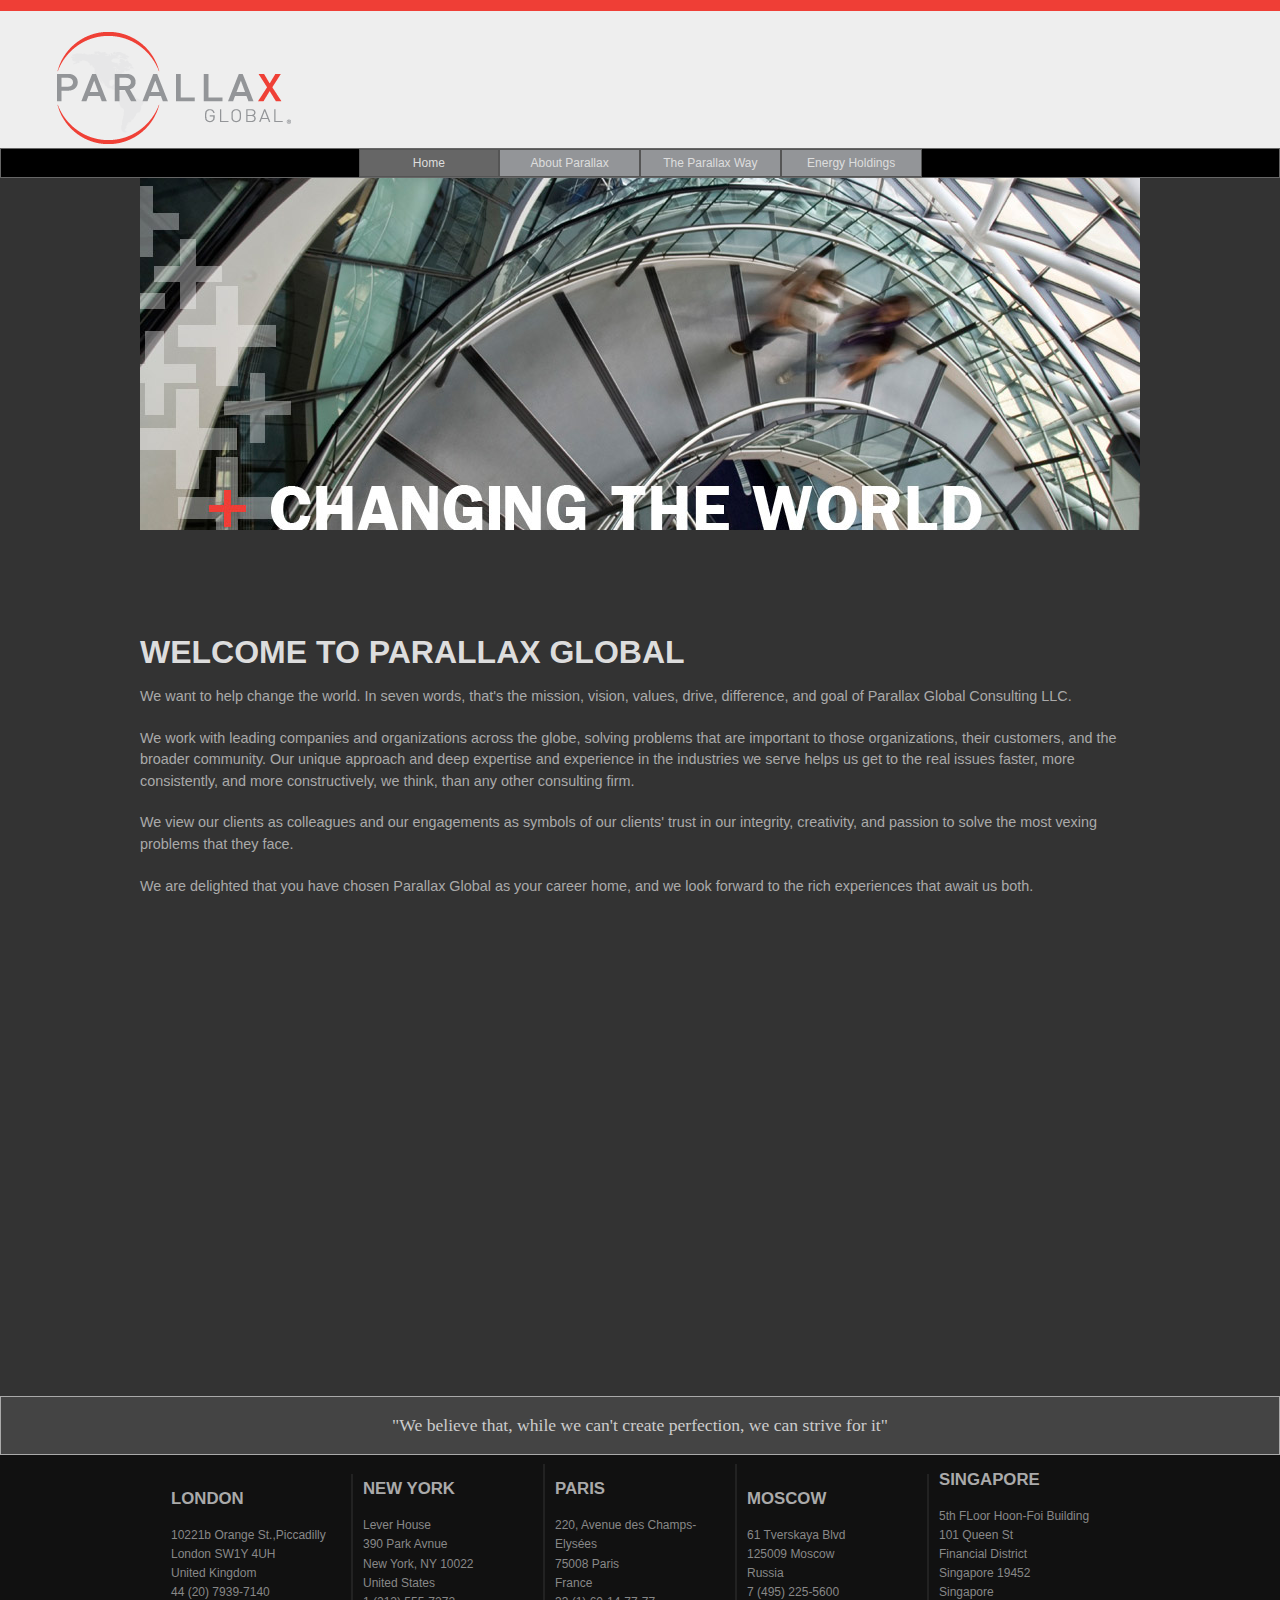
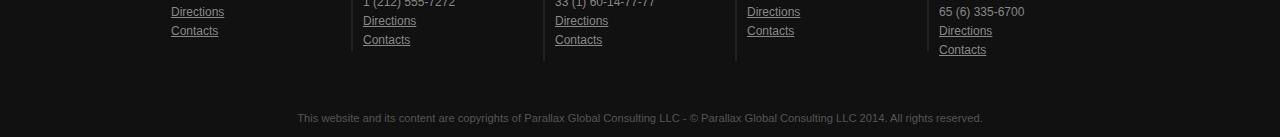
<file: index.html>
<!DOCTYPE html>
<html lang="en">
<head>
	<meta charset="UTF-8">
	<meta name="viewport" content="width=device-width, initial-scale=1.0">
	<title>Parallax Global</title>
	<link rel="stylesheet" href="css/style.css">
</head>
<body>
	<div id="wrapper">
		<header>
			<img class="logo" src="images/parallaxLogo.png" alt="Parallax Global">
			<nav>
				<ul>
					<li class="active"><a href="index.html">Home</a></li>
					<li><a href="about.html">About Parallax</a></li>
					<li><a href="parallax-way.html">The Parallax Way</a></li>
					<li><a href="energy.html">Energy Holdings</a></li>
				</ul>
			</nav>			
		</header>
		<div class="container">
			<img class="featureImage" src="images/featureImage-Home.jpg" alt="Parallax Global">
		</div>
		<main>
			<h1>Welcome to Parallax Global</h1>
			<p>
				We want to help change the world. In seven words, that's the mission, vision, values, drive, difference, and goal of Parallax Global Consulting LLC.
			</p>
			<p>
				We work with leading companies and organizations across the globe, solving problems that are important to those organizations, their customers, and the broader community. Our unique approach and deep expertise and experience in the industries we serve helps us get to the real issues faster, more consistently, and more constructively, we think, than any other consulting firm.
			</p>
			<p>
				We view our clients as colleagues and our engagements as symbols of our clients' trust in our integrity, creativity, and passion to solve the most vexing problems that they face.
			</p>
			<p>
				We are delighted that you have chosen Parallax Global as your career home, and we look forward to the rich experiences that await us both.
			</p>
			<div class="container">
				<iframe width="560" height="315" src="https://www.youtube-nocookie.com/embed/nBPy6Q9NSW8?rel=0" allow="accelerometer; encrypted-media; gyroscope; picture-in-picture" allowfullscreen></iframe>
			</div>
		</main>
		<footer>
			<blockquote>
				<p>
					"We believe that, while we can't create perfection, we can strive for it"
				</p>
			</blockquote>			
			<section class="addresses">
				<div class="address">
					<h4>London</h4>
					<address>
						<p>
							10221b Orange St.,Piccadilly<br>
							London SW1Y 4UH<br>
							United Kingdom<br>
							44 (20) 7939-7140<br>
							<a href="https://www.google.com/maps/place/51%C2%B030%2736.6%22N+0%C2%B008%2706.6%22W/@51.510165,-0.135173,15z/data=!4m2!3m1!1s0x0:0x0" target="_blank">Directions</a><br>
							<a href="mailto:london@icarnegie.com?Subject=More%20Info" target="_top">Contacts</a>
						</p>
					</address>
				</div>
				<div class="address">
					<h4>New York</h4>
					<address>
						<p>
							Lever House<br>
							390 Park Avnue<br>
							New York, NY 10022<br>
							United States<br>
							1 (212) 555-7272<br>
							<a href="https://www.google.com/maps/place/40+E+73rd+St/@40.772068,-73.964603,17z/data=!4m2!3m1!1s0x89c258eb4d838235:0x2220aa41e00eb8ce" target="_blank">Directions</a><br>
							<a href="mailto:newyork@icarnegie.com?Subject=More%20Info" target="_top">Contacts</a>
						</p>
					</address>
				</div>
				<div class="address">
					<h4>Paris</h4>
					<address>
						<p>
							220, Avenue des Champs-Elysées<br>
							75008 Paris<br>
							France<br>
							33 (1) 60-14-77-77<br>
							<a href="https://www.google.com/maps/place/48%C2%B052%2724.0%22N+2%C2%B017%2749.6%22E/@48.873327,2.297117,15z/data=!4m2!3m1!1s0x0:0x0" target="_blank">Directions</a><br>
							<a href="mailto:paris@icarnegie.com?Subject=More%20Info" target="_top">Contacts</a>
						</p>
						
					</address>
				</div>
				<div class="address">
					<h4>Moscow</h4>
					<address>
						<p>
							61 Tverskaya Blvd<br>
							125009 Moscow<br>
							Russia<br>
							7 (495) 225-5600<br>
							<a href="https://www.google.com/maps/place/55%C2%B046%2710.1%22N+37%C2%B035%2749.4%22E/@55.769469,37.597066,15z/data=!3m1!4b1!4m2!3m1!1s0x0:0x0" target="_blank">Directions</a><br>
							<a href="mailto:moscow@icarnegie.com?Subject=More%20Info" target="_top">Contacts</a>
						</p>
					</address>
				</div>
				<div class="address">
					<h4>Singapore</h4>
					<address>
						<p>
							5th FLoor Hoon-Foi Building<br>
							101 Queen St<br>
							Financial District<br>
							Singapore 19452<br>
							Singapore<br>
							65 (6) 335-6700<br>
							<a href="https://www.google.com/maps/place/1%C2%B018%2704.2%22N+103%C2%B051%2716.3%22E/@1.301155,103.854528,15z/data=!4m2!3m1!1s0x0:0x0" target="_blank">Directions</a><br>
							<a href="mailto:singapore@icarnegie.com?Subject=More%20Info" target="_top">Contacts</a>
						</p>
					</address>
				</div>				
			</section>
			<p class="copyrights">
				This website and its content are copyrights of Parallax Global Consulting LLC - &copy; Parallax Global Consulting LLC 2014. All rights reserved.
			</p>
		</footer>
	</div>
</body>
</html>
</file>
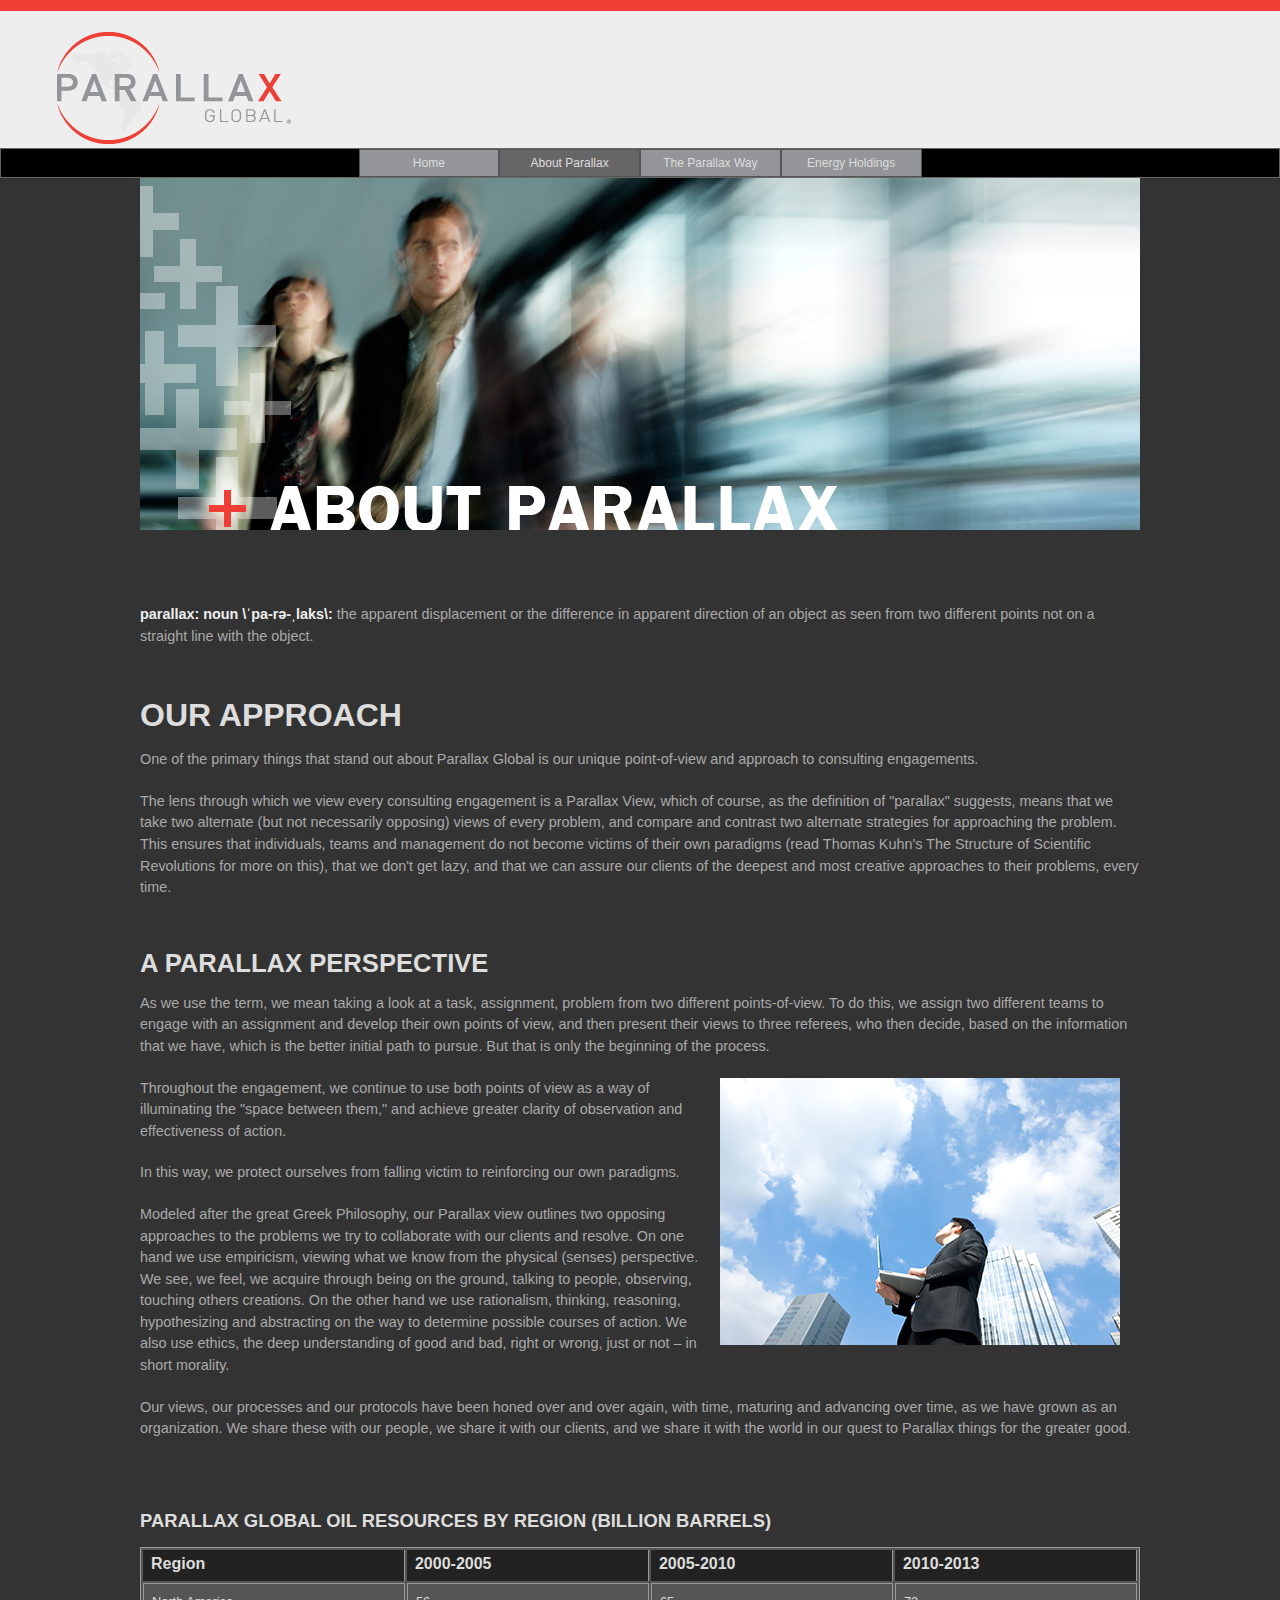
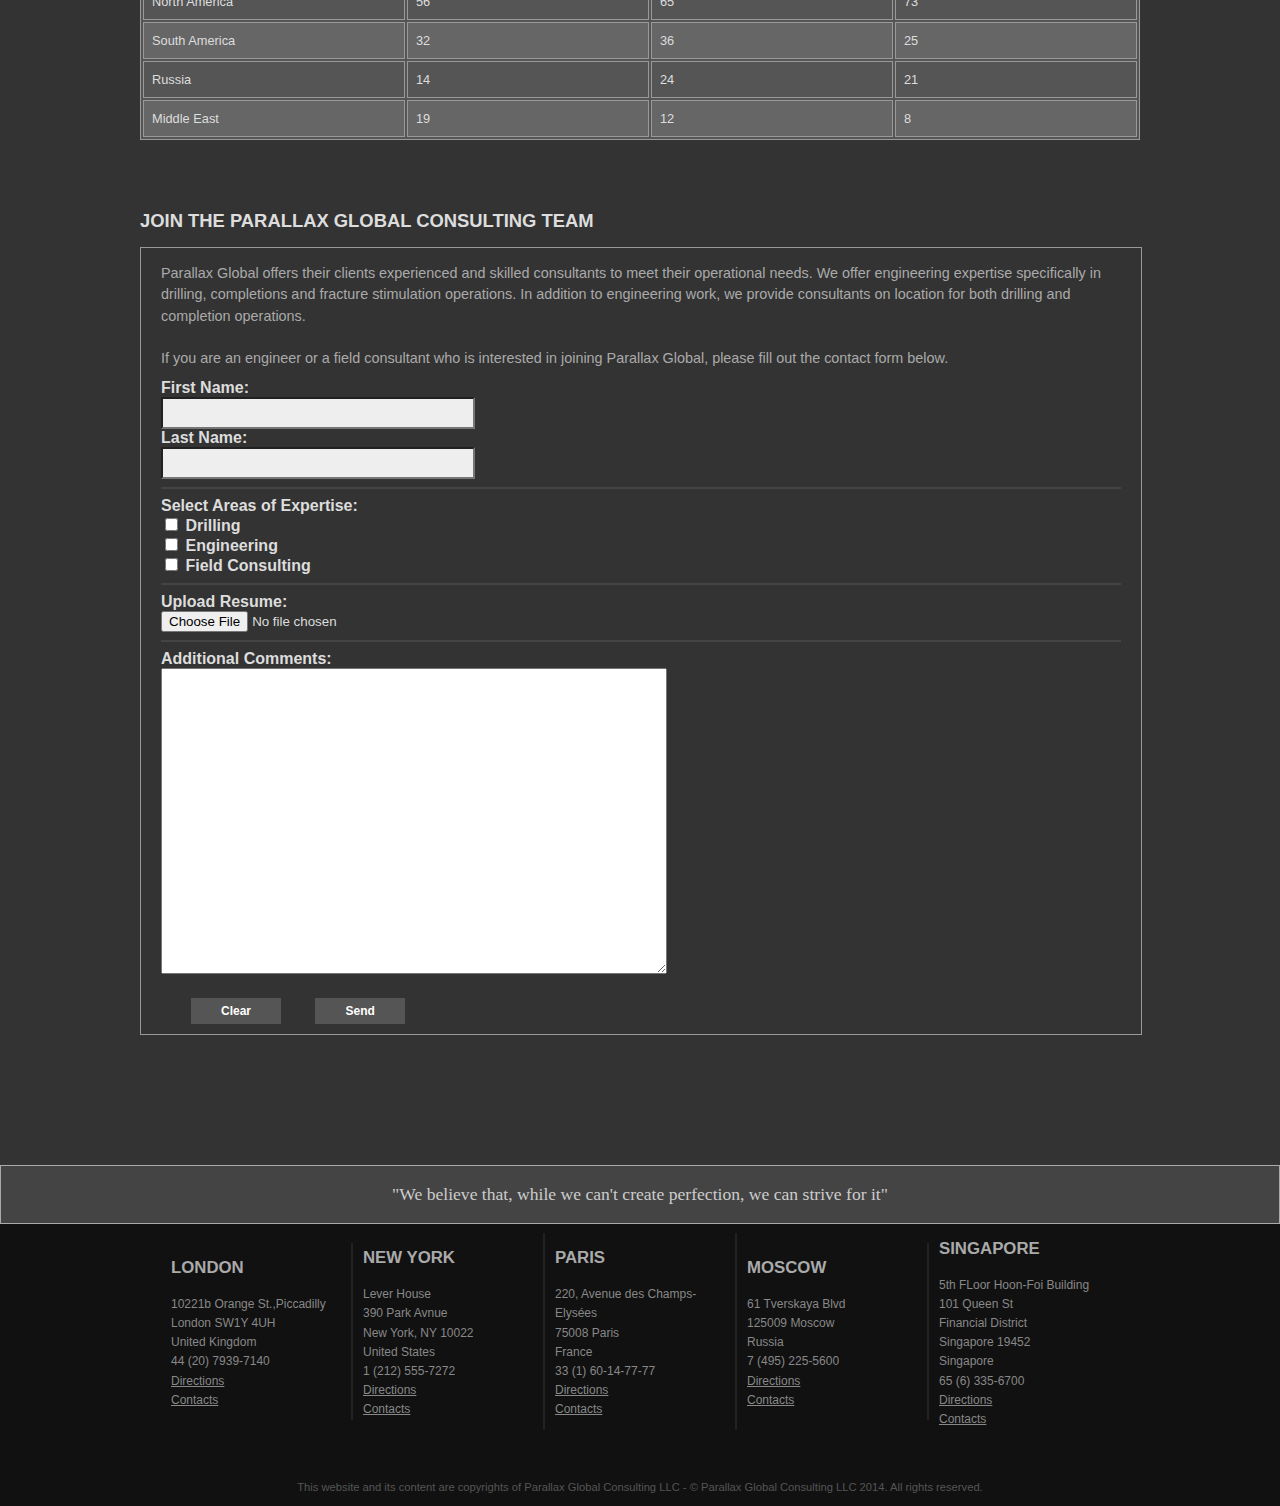
<file: about.html>
<!DOCTYPE html>
<html lang="en">
<head>
	<meta charset="UTF-8">
	<meta name="viewport" content="width=device-width, initial-scale=1.0">
	<title>Parallax Global | About</title>
	<link rel="stylesheet" href="css/style.css">
</head>
<body>
	<div id="wrapper">
		<header>
			<img class="logo" src="images/parallaxLogo.png" alt="Parallax Global">
			<nav>
				<ul>
					<li><a href="index.html">Home</a></li>
					<li class="active"><a href="about.html">About Parallax</a></li>
					<li><a href="parallax-way.html">The Parallax Way</a></li>
					<li><a href="energy.html">Energy Holdings</a></li>
				</ul>
			</nav>			
		</header>
		<div class="container">
			<img class="featureImage" src="images/featureImage-About.jpg" alt="Parallax Global">
		</div>
		<main>
			<p>
				<b>parallax: noun \ˈpa-rə-ˌlaks\:</b> the apparent displacement or the difference in apparent direction of an object as seen from two different points not on a straight line with the object.
			</p>
			<h1>Our Approach</h1>
			<p>
				One of the primary things that stand out about Parallax Global is our unique point-of-view and approach to consulting engagements.
			</p>
			<p>
				The lens through which we view every consulting engagement is a Parallax View, which of course, as the definition of "parallax" suggests, means that we take two alternate (but not necessarily opposing) views of every problem, and compare and contrast two alternate strategies for approaching the problem. This ensures that individuals, teams and management do not become victims of their own paradigms (read Thomas Kuhn's The Structure of Scientific Revolutions for more on this), that we don't get lazy, and that we can assure our clients of the deepest and most creative approaches to their problems, every time.
			</p>
			<h2>A Parallax Perspective</h2>
			<p>
				As we use the term, we mean taking a look at a task, assignment, problem from two different points-of-view. To do this, we assign two different teams to engage with an assignment and develop their own points of view, and then present their views to three referees, who then decide, based on the information that we have, which is the better initial path to pursue. But that is only the beginning of the process.
			</p>
			<img class="floatRightImg" src="images/perspective.jpg" alt="The Parallax Perspective">
			<p>
				Throughout the engagement, we continue to use both points of view as a way of illuminating the "space between them," and achieve greater clarity of observation and effectiveness of action.
			</p>
			<p>
				In this way, we protect ourselves from falling victim to reinforcing our own paradigms.
			</p>
			<p>
				Modeled after the great Greek Philosophy, our Parallax view outlines two opposing approaches to the problems we try to collaborate with our clients and resolve. On one hand we use empiricism, viewing what we know from the physical (senses) perspective. We see, we feel, we acquire through being on the ground, talking to people, observing, touching others creations. On the other hand we use rationalism, thinking, reasoning, hypothesizing and abstracting on the way to determine possible courses of action. We also use ethics, the deep understanding of good and bad, right or wrong, just or not – in short morality.
			</p>
			<p>
				Our views, our processes and our protocols have been honed over and over again, with time, maturing and advancing over time, as we have grown as an organization. We share these with our people, we share it with our clients, and we share it with the world in our quest to Parallax things for the greater good.
			</p>
			<h3>Parallax Global Oil Resources By Region (billion barrels)</h3>
			<table class="table">
				<tr>
					<th>Region</th>
					<th>2000-2005</th>
					<th>2005-2010</th>
					<th>2010-2013</th>
				</tr>
				<tr>
					<td>North America</td>
					<td>56</td>
					<td>65</td>
					<td>73</td>
				</tr>
				<tr class="even">
					<td>South America</td>
					<td>32</td>
					<td>36</td>
					<td>25</td>
				</tr>
				<tr>
					<td>Russia</td>
					<td>14</td>
					<td>24</td>
					<td>21</td>
				</tr>
				<tr class="even">
					<td>Middle East</td>
					<td>19</td>
					<td>12</td>
					<td>8</td>
				</tr>
			</table>
			<h3>Join The Parallax Global Consulting Team</h3>
			<form>
				<p>
					Parallax Global offers their clients experienced and skilled consultants to meet their operational needs. We offer engineering expertise specifically in drilling, completions and fracture stimulation operations. In addition to engineering work, we provide consultants on location for both drilling and completion operations.
				</p>
				<p>
					If you are an engineer or a field consultant who is interested in joining Parallax Global, please fill out the contact form below.
				</p>
				<label for="fname">First Name:</label>
				<br>
				<input class="texttype" type="text" id="fname" name="fname">
				<br>
				<label for="lname">Last Name:</label>
				<br>
				<input class="texttype" type="text" id="lname" name="lname">
				<hr>
				<label>Select Areas of Expertise:</label>
				<br>
				<input type="checkbox" id="drilling" name="areas">
				<label for="drilling">Drilling</label>
				<br>
				<input type="checkbox" id="engineering" name="areas">
				<label for="engineering">Engineering</label>
				<br>
				<input type="checkbox" id="consulting" name="areas">
				<label for="consulting">Field Consulting</label>
				<hr>
				<label for="resume">Upload Resume:</label>
				<br>
				<input type="file" id="resume" name="resume">
				<hr>
				<label for="comments">Additional Comments:</label>
				<br>
				<textarea id="comments" name="comments">

				</textarea>
				<br>
				<input class="btn" type="button" value="Clear">
				<input class="btn" type="submit" value="Send">
			</form>
		</main>
		<footer>
			<blockquote>
				<p>
					"We believe that, while we can't create perfection, we can strive for it"
				</p>
			</blockquote>			
			<section class="addresses">
				<div class="address">
					<h4>London</h4>
					<address>
						<p>
							10221b Orange St.,Piccadilly<br>
							London SW1Y 4UH<br>
							United Kingdom<br>
							44 (20) 7939-7140<br>
							<a href="https://www.google.com/maps/place/51%C2%B030%2736.6%22N+0%C2%B008%2706.6%22W/@51.510165,-0.135173,15z/data=!4m2!3m1!1s0x0:0x0" target="_blank">Directions</a><br>
							<a href="mailto:london@icarnegie.com?Subject=More%20Info" target="_top">Contacts</a>
						</p>
					</address>
				</div>
				<div class="address">
					<h4>New York</h4>
					<address>
						<p>
							Lever House<br>
							390 Park Avnue<br>
							New York, NY 10022<br>
							United States<br>
							1 (212) 555-7272<br>
							<a href="https://www.google.com/maps/place/40+E+73rd+St/@40.772068,-73.964603,17z/data=!4m2!3m1!1s0x89c258eb4d838235:0x2220aa41e00eb8ce" target="_blank">Directions</a><br>
							<a href="mailto:newyork@icarnegie.com?Subject=More%20Info" target="_top">Contacts</a>
						</p>
					</address>
				</div>
				<div class="address">
					<h4>Paris</h4>
					<address>
						<p>
							220, Avenue des Champs-Elysées<br>
							75008 Paris<br>
							France<br>
							33 (1) 60-14-77-77<br>
							<a href="https://www.google.com/maps/place/48%C2%B052%2724.0%22N+2%C2%B017%2749.6%22E/@48.873327,2.297117,15z/data=!4m2!3m1!1s0x0:0x0" target="_blank">Directions</a><br>
							<a href="mailto:paris@icarnegie.com?Subject=More%20Info" target="_top">Contacts</a>
						</p>
						
					</address>
				</div>
				<div class="address">
					<h4>Moscow</h4>
					<address>
						<p>
							61 Tverskaya Blvd<br>
							125009 Moscow<br>
							Russia<br>
							7 (495) 225-5600<br>
							<a href="https://www.google.com/maps/place/55%C2%B046%2710.1%22N+37%C2%B035%2749.4%22E/@55.769469,37.597066,15z/data=!3m1!4b1!4m2!3m1!1s0x0:0x0" target="_blank">Directions</a><br>
							<a href="mailto:moscow@icarnegie.com?Subject=More%20Info" target="_top">Contacts</a>
						</p>
					</address>
				</div>
				<div class="address">
					<h4>Singapore</h4>
					<address>
						<p>
							5th FLoor Hoon-Foi Building<br>
							101 Queen St<br>
							Financial District<br>
							Singapore 19452<br>
							Singapore<br>
							65 (6) 335-6700<br>
							<a href="https://www.google.com/maps/place/1%C2%B018%2704.2%22N+103%C2%B051%2716.3%22E/@1.301155,103.854528,15z/data=!4m2!3m1!1s0x0:0x0" target="_blank">Directions</a><br>
							<a href="mailto:singapore@icarnegie.com?Subject=More%20Info" target="_top">Contacts</a>
						</p>
					</address>
				</div>				
			</section>
			<p class="copyrights">
				This website and its content are copyrights of Parallax Global Consulting LLC - &copy; Parallax Global Consulting LLC 2014. All rights reserved.
			</p>
		</footer>	
	</div>
</body>
</html>
</file>
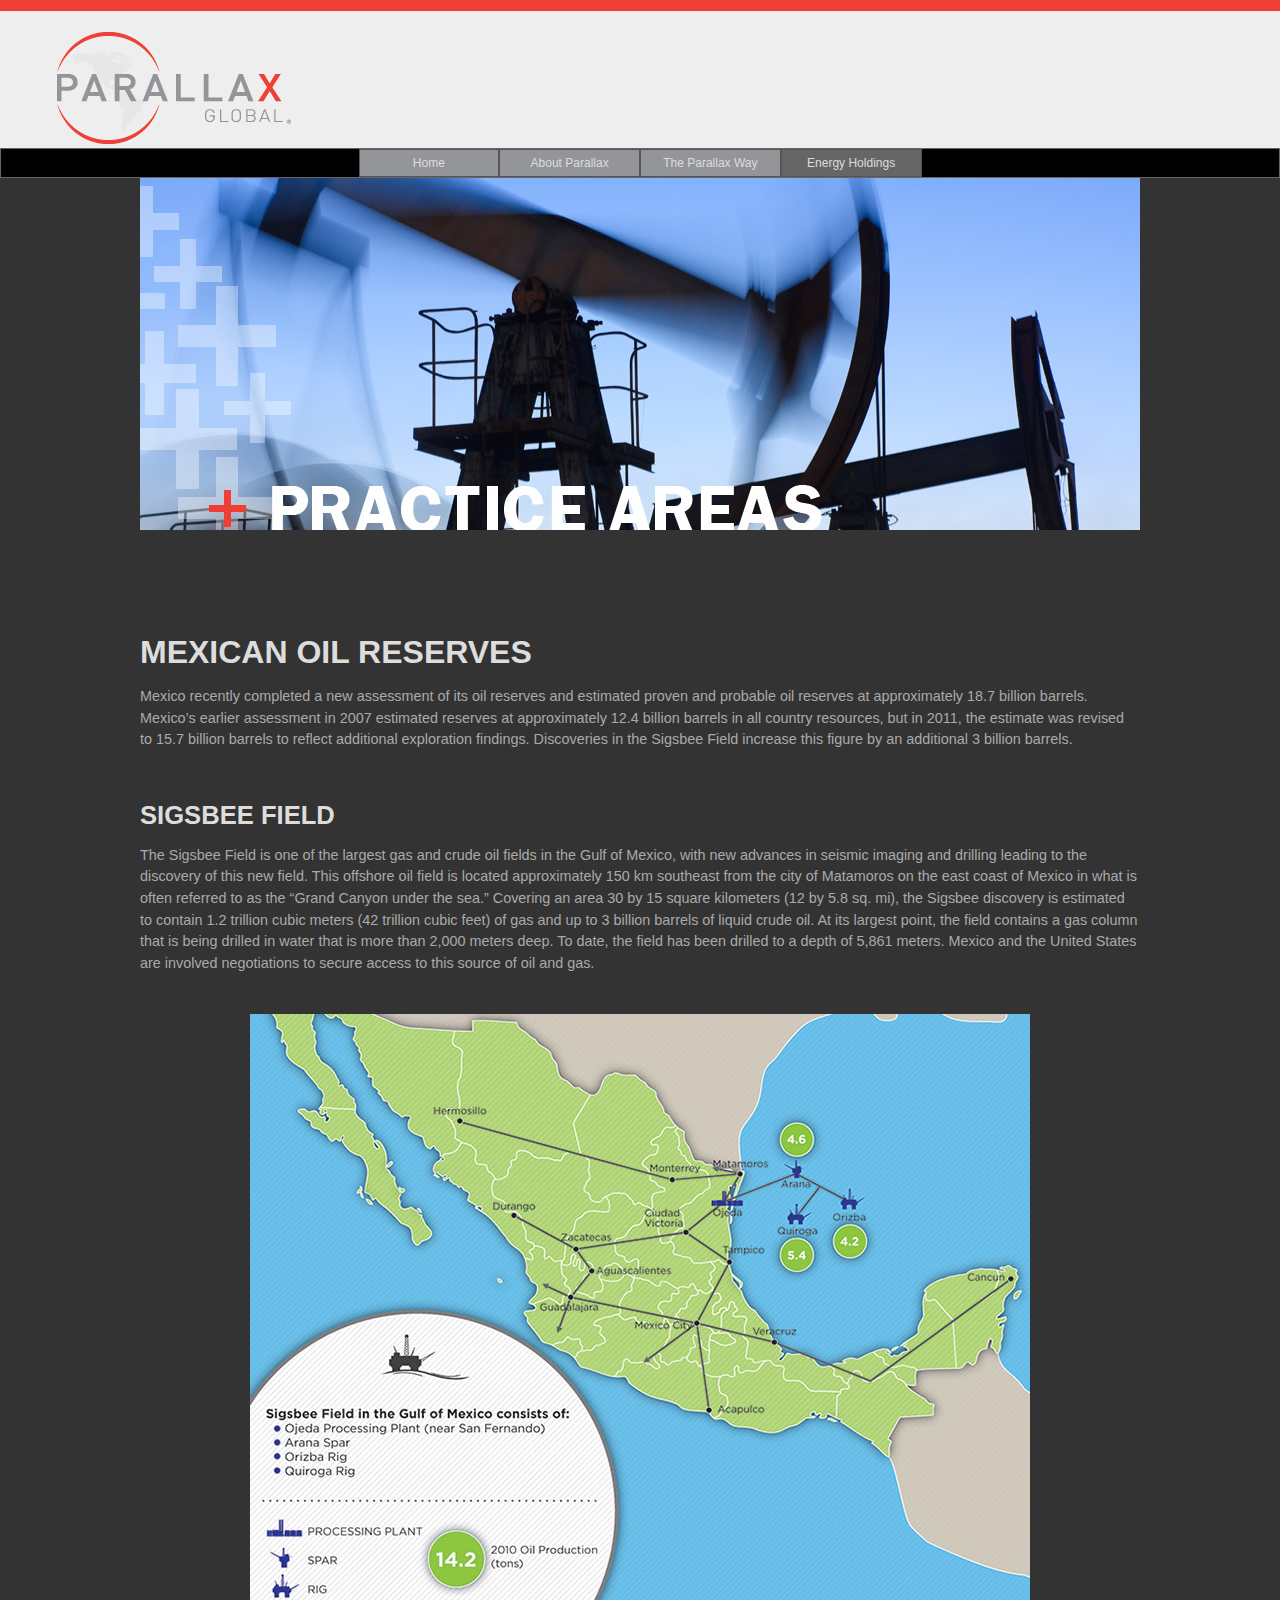
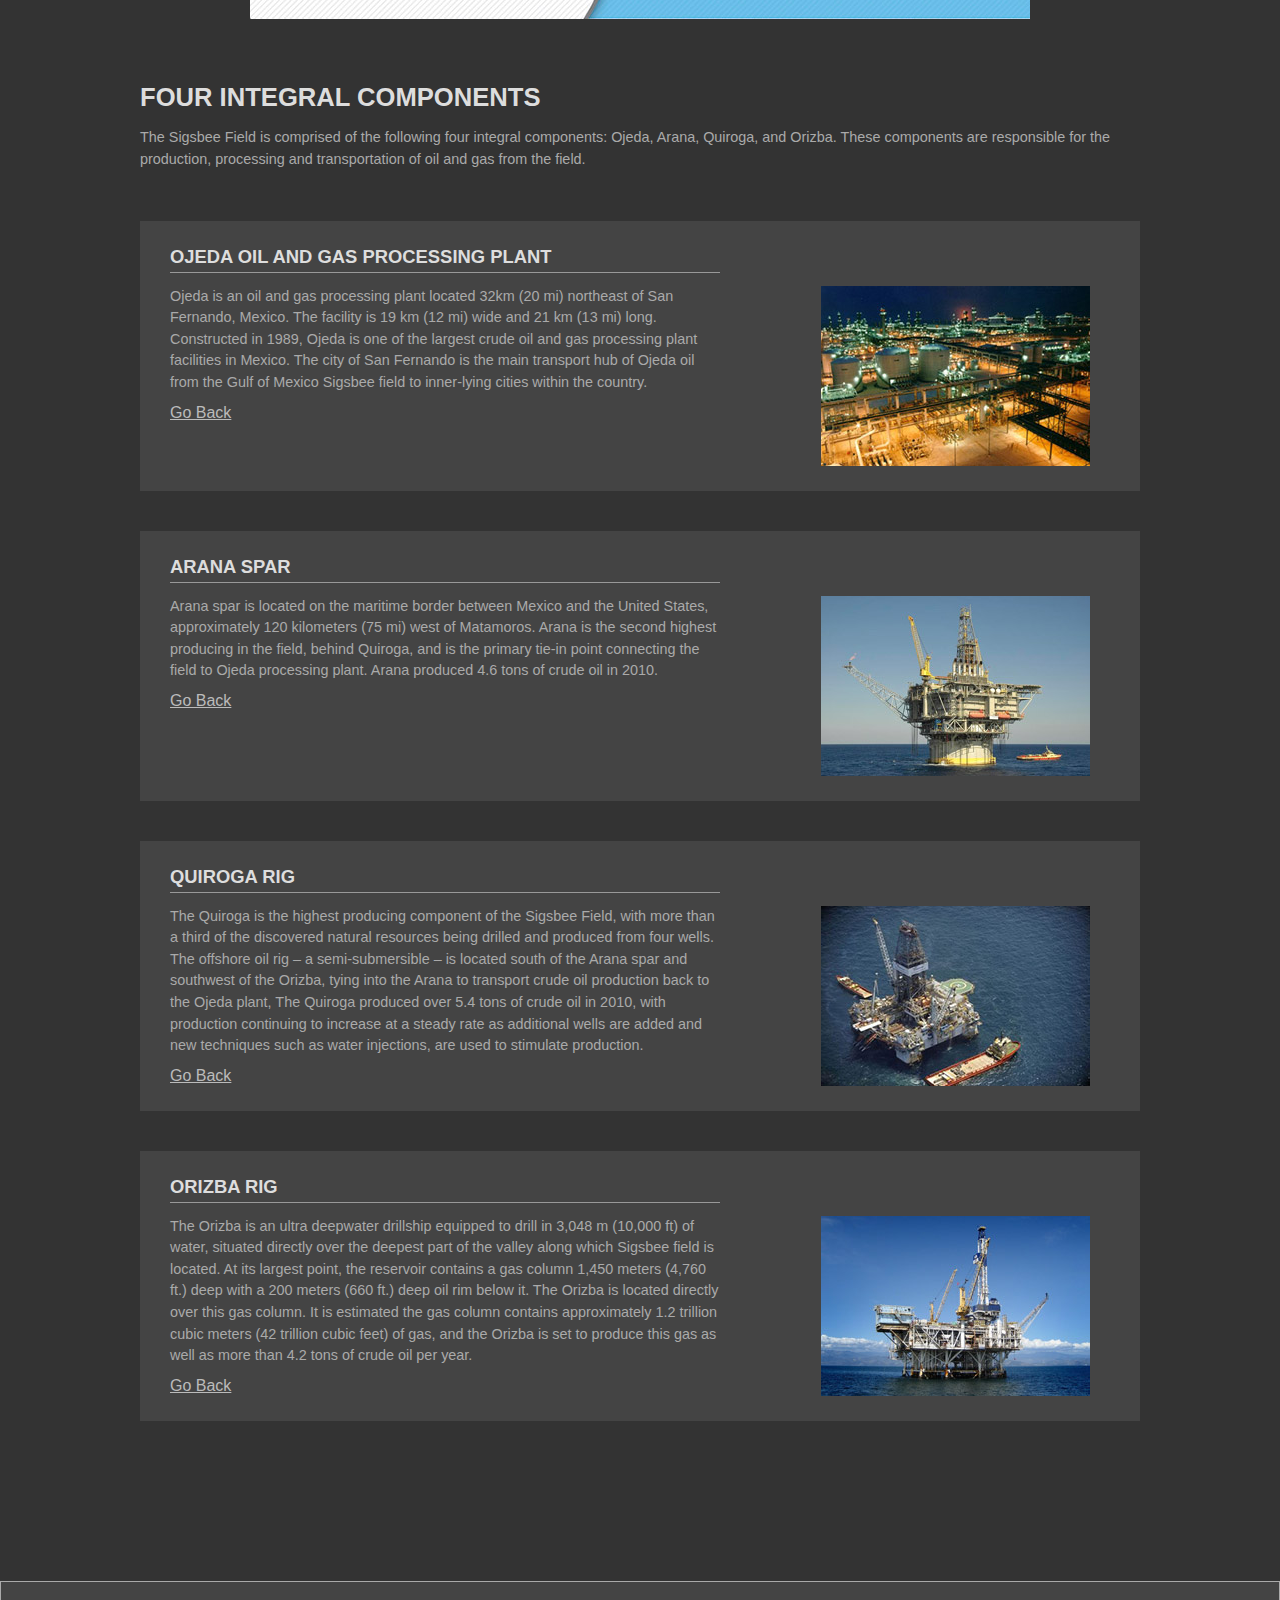
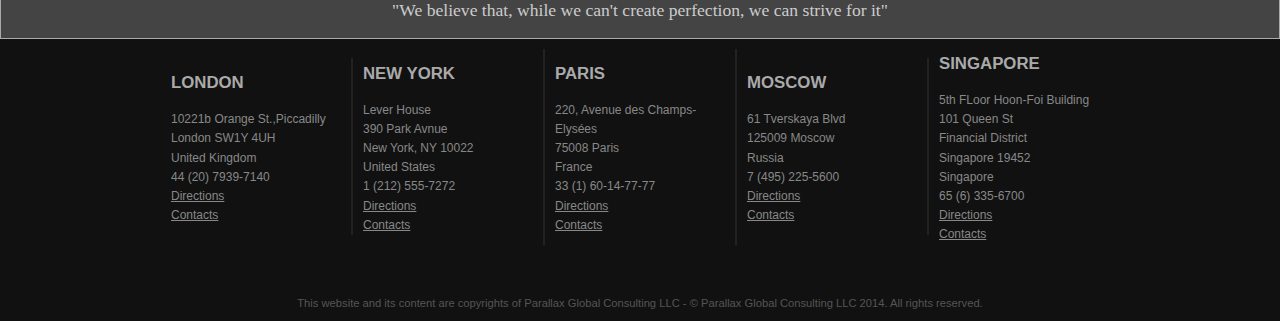
<file: energy.html>
<!DOCTYPE html>
<html lang="en">
<head>
	<meta charset="UTF-8">
	<meta name="viewport" content="width=device-width, initial-scale=1.0">
	<title>Parallax Global | Energy</title>
	<link rel="stylesheet" href="css/style.css">
</head>
<body>
	<div id="wrapper">
		<header>
			<img class="logo" src="images/parallaxLogo.png" alt="Parallax Global">
			<nav>
				<ul>
					<li><a href="index.html">Home</a></li>
					<li><a href="about.html">About Parallax</a></li>
					<li><a href="parallax-way.html">The Parallax Way</a></li>
					<li class="active"><a href="energy.html">Energy Holdings</a></li>
				</ul>
			</nav>
		</header>
		<div class="container">
			<img class="featureImage" src="images/featureImage-Energy.jpg" alt="Parallax Global">
		</div>
		<main>
			<h1>Mexican Oil Reserves</h1>
			<p>
				Mexico recently completed a new assessment of its oil reserves and estimated proven and probable oil reserves at approximately 18.7 billion barrels. Mexico’s earlier assessment in 2007 estimated reserves at approximately 12.4 billion barrels in all country resources, but in 2011, the estimate was revised to 15.7 billion barrels to reflect additional exploration findings. Discoveries in the Sigsbee Field increase this figure by an additional 3 billion barrels.
			</p>
			<h2>Sigsbee Field</h2>
			<p>
				The Sigsbee Field is one of the largest gas and crude oil fields in the Gulf of Mexico, with new advances in seismic imaging and drilling leading to the discovery of this new field. This offshore oil field is located approximately 150 km southeast from the city of Matamoros on the east coast of Mexico in what is often referred to as the “Grand Canyon under the sea.” Covering an area 30 by 15 square kilometers (12 by 5.8 sq. mi), the Sigsbee discovery is estimated to contain 1.2 trillion cubic meters (42 trillion cubic feet) of gas and up to 3 billion barrels of liquid crude oil. At its largest point, the field contains a gas column that is being drilled in water that is more than 2,000 meters deep. To date, the field has been drilled to a depth of 5,861 meters. Mexico and the United States are involved negotiations to secure access to this source of oil and gas.
			</p>
			<div class="container">
				<img id="map" src="images/mexicoMap.jpg" alt="Map of the Sigsbee Field">
			</div>
			<h2>Four Integral Components</h2>
			<p>
				The Sigsbee Field is comprised of the following four integral components: Ojeda, Arana, Quiroga, and Orizba. These components are responsible for the production, processing and transportation of oil and gas from the field.
			</p>
			<div id="Ojeda" class="infoBox">
				<h3>Ojeda Oil and Gas Processing Plant</h3>
				<img class="floatRightImg" src="images/ojeda.jpg" alt="Ojeda Oil and Gas Processing Plant">
				<p>
					Ojeda is an oil and gas processing plant located 32km (20 mi) northeast of San Fernando, Mexico. The facility is 19 km (12 mi) wide and 21 km (13 mi) long. Constructed in 1989, Ojeda is one of the largest crude oil and gas processing plant facilities in Mexico. The city of San Fernando is the main transport hub of Ojeda oil from the Gulf of Mexico Sigsbee field to inner-lying cities within the country.
				</p>
				<a href="#map" title="Go back" target="_self" >Go Back</a>
			</div>
			<div id="Arana" class="infoBox">
				<h3>Arana Spar</h3>
				<img class="floatRightImg" src="images/arana.jpg" alt="Arana Oil Platform">
				<p>
					Arana spar is located on the maritime border between Mexico and the United States, approximately 120 kilometers (75 mi) west of Matamoros. Arana is the second highest producing in the field, behind Quiroga, and is the primary tie-in point connecting the field to Ojeda processing plant. Arana produced 4.6 tons of crude oil in 2010.
				</p>
				<a href="#map" title="Go back" target="_self" >Go Back</a>
			</div>
			<div id="Quiroga" class="infoBox">
				<h3>Quiroga Rig</h3>
				<img class="floatRightImg" src="images/quiroga.jpg" alt="Quiroga Oil Platform">
				<p>
					The Quiroga is the highest producing component of the Sigsbee Field, with more than a third of the discovered natural resources being drilled and produced from four wells. The offshore oil rig – a semi-submersible – is located south of the Arana spar and southwest of the Orizba, tying into the Arana to transport crude oil production back to the Ojeda plant, The Quiroga produced over 5.4 tons of crude oil in 2010, with production continuing to increase at a steady rate as additional wells are added and new techniques such as water injections, are used to stimulate production.
				</p>
				<a href="#map" title="Go back" target="_self" >Go Back</a>
			</div>
			<div id="Orizba" class="infoBox">
				<h3>Orizba Rig</h3>
				<img class="floatRightImg" src="images/orizba.jpg" alt="Orizba Oil and Gas Platform">
				<p>
					The Orizba is an ultra deepwater drillship equipped to drill in 3,048 m (10,000 ft) of water, situated directly over the deepest part of the valley along which Sigsbee field is located. At its largest point, the reservoir contains a gas column 1,450 meters (4,760 ft.) deep with a 200 meters (660 ft.) deep oil rim below it. The Orizba is located directly over this gas column. It is estimated the gas column contains approximately 1.2 trillion cubic meters (42 trillion cubic feet) of gas, and the Orizba is set to produce this gas as well as more than 4.2 tons of crude oil per year.
				</p>
				<a href="#map" title="Go back" target="_self" >Go Back</a>
			</div>
		</main>
		<footer>
			<blockquote>
				<p>
					"We believe that, while we can't create perfection, we can strive for it"
				</p>
			</blockquote>			
			<section class="addresses">
				<div class="address">
					<h4>London</h4>
					<address>
						<p>
							10221b Orange St.,Piccadilly<br>
							London SW1Y 4UH<br>
							United Kingdom<br>
							44 (20) 7939-7140<br>
							<a href="https://www.google.com/maps/place/51%C2%B030%2736.6%22N+0%C2%B008%2706.6%22W/@51.510165,-0.135173,15z/data=!4m2!3m1!1s0x0:0x0" target="_blank">Directions</a><br>
							<a href="mailto:london@icarnegie.com?Subject=More%20Info" target="_top">Contacts</a>
						</p>
					</address>
				</div>
				<div class="address">
					<h4>New York</h4>
					<address>
						<p>
							Lever House<br>
							390 Park Avnue<br>
							New York, NY 10022<br>
							United States<br>
							1 (212) 555-7272<br>
							<a href="https://www.google.com/maps/place/40+E+73rd+St/@40.772068,-73.964603,17z/data=!4m2!3m1!1s0x89c258eb4d838235:0x2220aa41e00eb8ce" target="_blank">Directions</a><br>
							<a href="mailto:newyork@icarnegie.com?Subject=More%20Info" target="_top">Contacts</a>
						</p>
					</address>
				</div>
				<div class="address">
					<h4>Paris</h4>
					<address>
						<p>
							220, Avenue des Champs-Elysées<br>
							75008 Paris<br>
							France<br>
							33 (1) 60-14-77-77<br>
							<a href="https://www.google.com/maps/place/48%C2%B052%2724.0%22N+2%C2%B017%2749.6%22E/@48.873327,2.297117,15z/data=!4m2!3m1!1s0x0:0x0" target="_blank">Directions</a><br>
							<a href="mailto:paris@icarnegie.com?Subject=More%20Info" target="_top">Contacts</a>
						</p>
						
					</address>
				</div>
				<div class="address">
					<h4>Moscow</h4>
					<address>
						<p>
							61 Tverskaya Blvd<br>
							125009 Moscow<br>
							Russia<br>
							7 (495) 225-5600<br>
							<a href="https://www.google.com/maps/place/55%C2%B046%2710.1%22N+37%C2%B035%2749.4%22E/@55.769469,37.597066,15z/data=!3m1!4b1!4m2!3m1!1s0x0:0x0" target="_blank">Directions</a><br>
							<a href="mailto:moscow@icarnegie.com?Subject=More%20Info" target="_top">Contacts</a>
						</p>
					</address>
				</div>
				<div class="address">
					<h4>Singapore</h4>
					<address>
						<p>
							5th FLoor Hoon-Foi Building<br>
							101 Queen St<br>
							Financial District<br>
							Singapore 19452<br>
							Singapore<br>
							65 (6) 335-6700<br>
							<a href="https://www.google.com/maps/place/1%C2%B018%2704.2%22N+103%C2%B051%2716.3%22E/@1.301155,103.854528,15z/data=!4m2!3m1!1s0x0:0x0" target="_blank">Directions</a><br>
							<a href="mailto:singapore@icarnegie.com?Subject=More%20Info" target="_top">Contacts</a>
						</p>
					</address>
				</div>				
			</section>
			<p class="copyrights">
				This website and its content are copyrights of Parallax Global Consulting LLC - &copy; Parallax Global Consulting LLC 2014. All rights reserved.
			</p>
		</footer>
	</div>
</body>
</html>
</file>
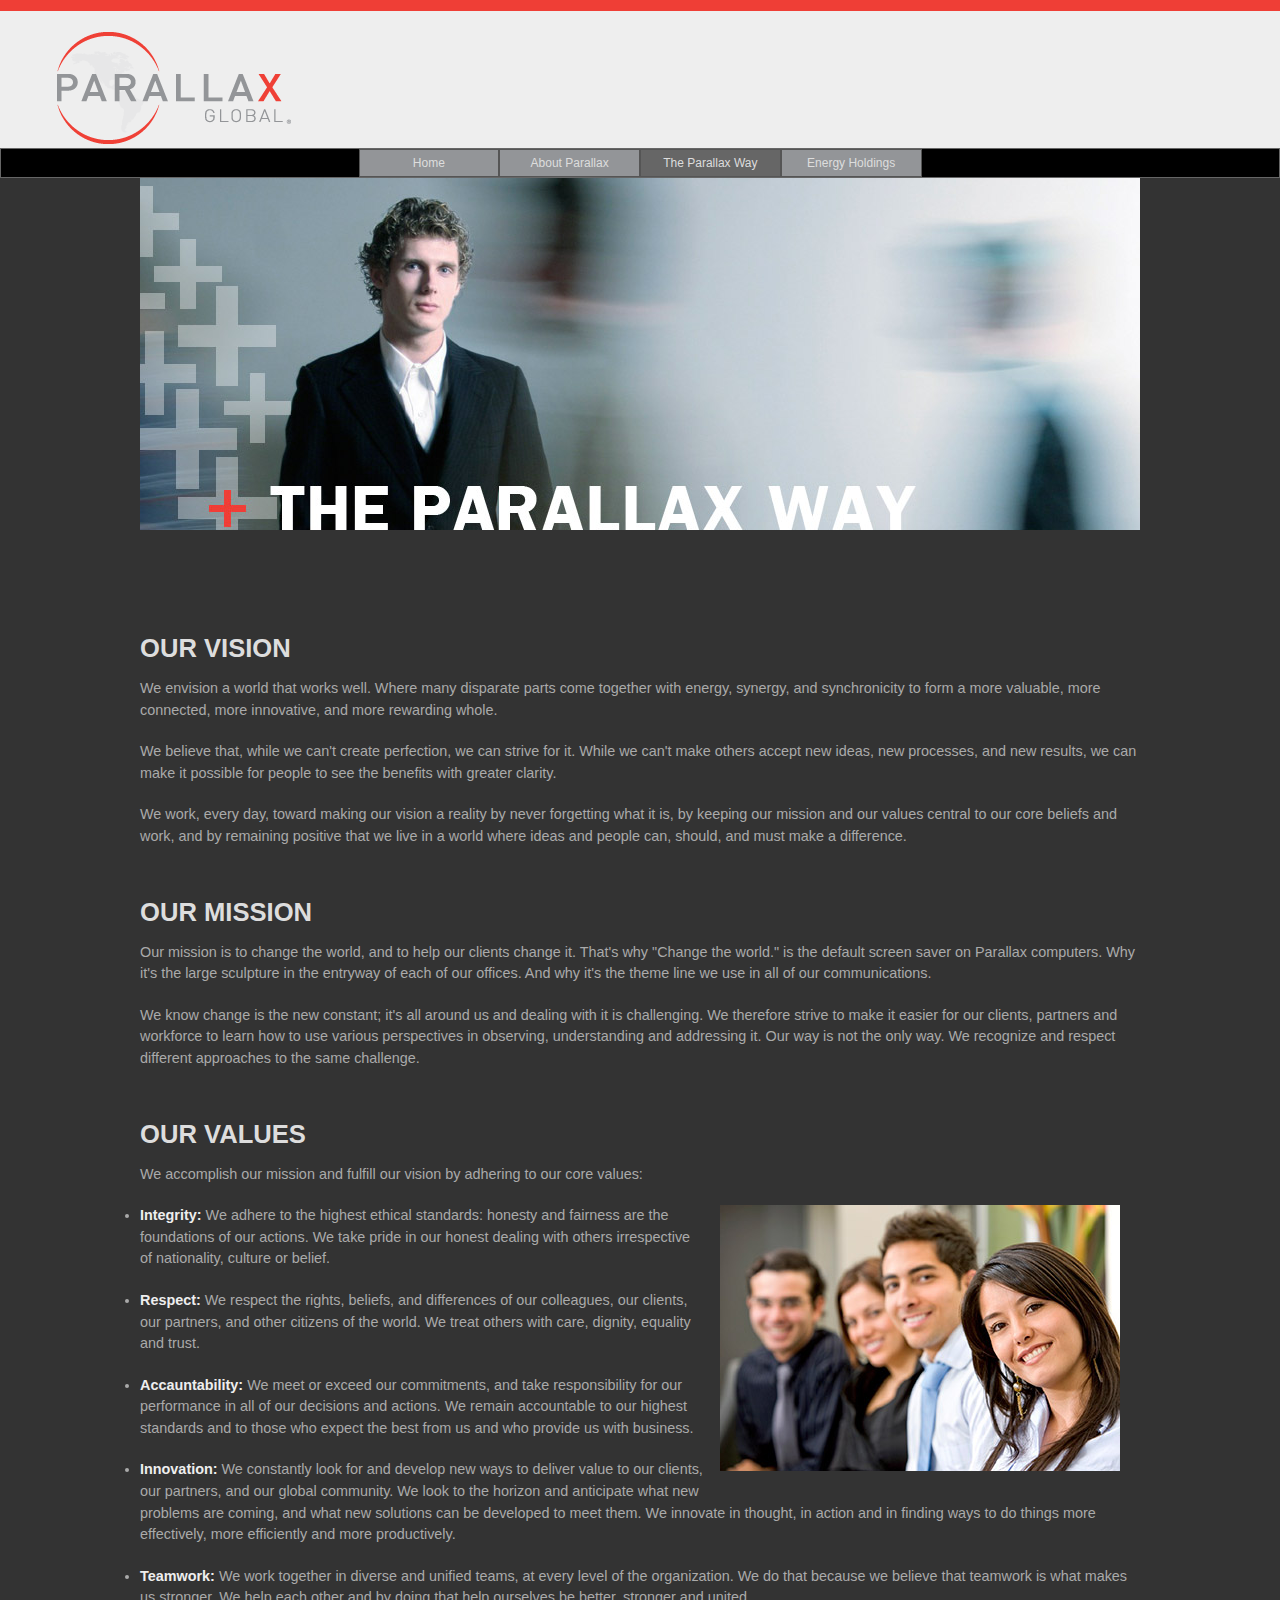
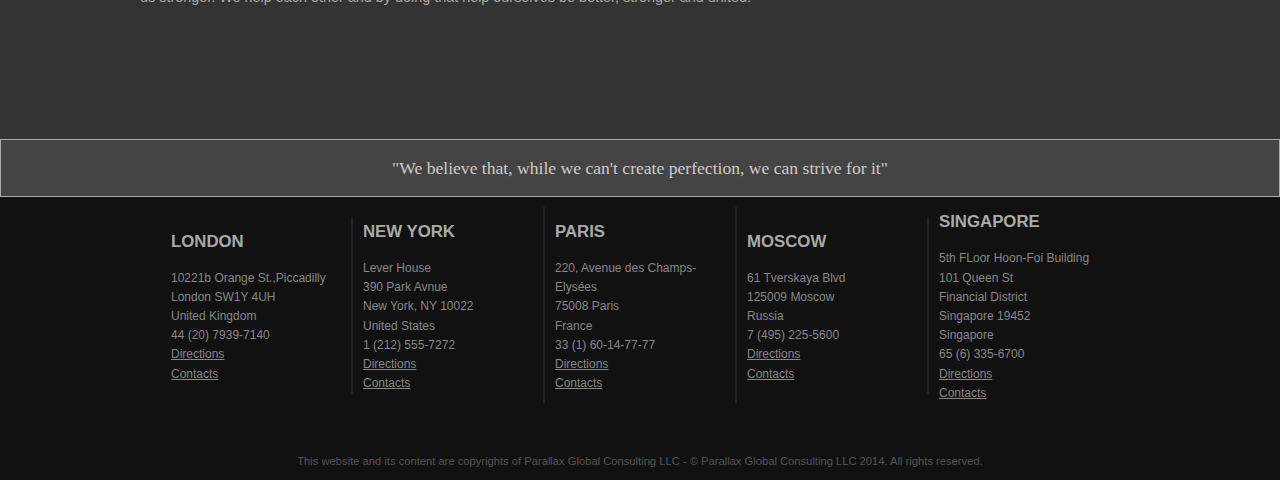
<file: parallax-way.html>
<!DOCTYPE html>
<html lang="en">
<head>
	<meta charset="UTF-8">
	<meta name="viewport" content="width=device-width, initial-scale=1.0">
	<title>Parallax Global | Parallax Way</title>
	<link rel="stylesheet" href="css/style.css">
</head>
<body>
	<div id="wrapper">
		<header>
			<img class="logo" src="images/parallaxLogo.png" alt="Parallax Global">
			<nav>
				<ul>
					<li><a href="index.html">Home</a></li>
					<li><a href="about.html">About Parallax</a></li>
					<li class="active"><a href="parallax-way.html">The Parallax Way</a></li>
					<li><a href="energy.html">Energy Holdings</a></li>
				</ul>
			</nav>
		</header>
		<div class="container">
			<img class="featureImage" src="images/featureImage-ParallaxWay.jpg" alt="Parallax Global">
		</div>
		<main>
			<h2>Our Vision</h2>
			<p>
				We envision a world that works well. Where many disparate parts come together with energy, synergy, and synchronicity to form a more valuable, more connected, more innovative, and more rewarding whole.
			</p>
			<p>
				We believe that, while we can't create perfection, we can strive for it. While we can't make others accept new ideas, new processes, and new results, we can make it possible for people to see the benefits with greater clarity.
			</p>
			<p>
				We work, every day, toward making our vision a reality by never forgetting what it is, by keeping our mission and our values central to our core beliefs and work, and by remaining positive that we live in a world where ideas and people can, should, and must make a difference.
			</p>
			<h2>Our Mission</h2>
			<p>
				Our mission is to change the world, and to help our clients change it. That's why "Change the world." is the default screen saver on Parallax computers. Why it's the large sculpture in the entryway of each of our offices. And why it's the theme line we use in all of our communications.
			</p>
			<p>
				We know change is the new constant; it's all around us and dealing with it is challenging. We therefore strive to make it easier for our clients, partners and workforce to learn how to use various perspectives in observing, understanding and addressing it. Our way is not the only way. We recognize and respect different approaches to the same challenge.
			</p>
			<h2>Our Values</h2>
			<p>
				We accomplish our mission and fulfill our vision by adhering to our core values:
			</p>
			<ul class="values">
				<img class="floatRightImg" src="images/team.jpg" alt="The Parallax Team">
				<li>
					<b>Integrity:</b> We adhere to the highest ethical standards: honesty and fairness are the foundations of our actions. We take pride in our honest dealing with others irrespective of nationality, culture or belief.
				</li>
				<li>
					<b>Respect:</b> We respect the rights, beliefs, and differences of our colleagues, our clients, our partners, and other citizens of the world. We treat others with care, dignity, equality and trust.
				</li>
				<li>
					<b>Accauntability:</b> We meet or exceed our commitments, and take responsibility for our performance in all of our decisions and actions. We remain accountable to our highest standards and to those who expect the best from us and who provide us with business.
				</li>
				<li>
					<b>Innovation:</b> We constantly look for and develop new ways to deliver value to our clients, our partners, and our global community. We look to the horizon and anticipate what new problems are coming, and what new solutions can be developed to meet them. We innovate in thought, in action and in finding ways to do things more effectively, more efficiently and more productively.
				</li>
				<li>
					<b>Teamwork:</b> We work together in diverse and unified teams, at every level of the organization. We do that because we believe that teamwork is what makes us stronger. We help each other and by doing that help ourselves be better, stronger and united.
				</li>
			</ul>
		</main>
		<footer>
			<blockquote>
				<p>
					"We believe that, while we can't create perfection, we can strive for it"
				</p>
			</blockquote>			
			<section class="addresses">
				<div class="address">
					<h4>London</h4>
					<address>
						<p>
							10221b Orange St.,Piccadilly<br>
							London SW1Y 4UH<br>
							United Kingdom<br>
							44 (20) 7939-7140<br>
							<a href="https://www.google.com/maps/place/51%C2%B030%2736.6%22N+0%C2%B008%2706.6%22W/@51.510165,-0.135173,15z/data=!4m2!3m1!1s0x0:0x0" target="_blank">Directions</a><br>
							<a href="mailto:london@icarnegie.com?Subject=More%20Info" target="_top">Contacts</a>
						</p>
					</address>
				</div>
				<div class="address">
					<h4>New York</h4>
					<address>
						<p>
							Lever House<br>
							390 Park Avnue<br>
							New York, NY 10022<br>
							United States<br>
							1 (212) 555-7272<br>
							<a href="https://www.google.com/maps/place/40+E+73rd+St/@40.772068,-73.964603,17z/data=!4m2!3m1!1s0x89c258eb4d838235:0x2220aa41e00eb8ce" target="_blank">Directions</a><br>
							<a href="mailto:newyork@icarnegie.com?Subject=More%20Info" target="_top">Contacts</a>
						</p>
					</address>
				</div>
				<div class="address">
					<h4>Paris</h4>
					<address>
						<p>
							220, Avenue des Champs-Elysées<br>
							75008 Paris<br>
							France<br>
							33 (1) 60-14-77-77<br>
							<a href="https://www.google.com/maps/place/48%C2%B052%2724.0%22N+2%C2%B017%2749.6%22E/@48.873327,2.297117,15z/data=!4m2!3m1!1s0x0:0x0" target="_blank">Directions</a><br>
							<a href="mailto:paris@icarnegie.com?Subject=More%20Info" target="_top">Contacts</a>
						</p>
						
					</address>
				</div>
				<div class="address">
					<h4>Moscow</h4>
					<address>
						<p>
							61 Tverskaya Blvd<br>
							125009 Moscow<br>
							Russia<br>
							7 (495) 225-5600<br>
							<a href="https://www.google.com/maps/place/55%C2%B046%2710.1%22N+37%C2%B035%2749.4%22E/@55.769469,37.597066,15z/data=!3m1!4b1!4m2!3m1!1s0x0:0x0" target="_blank">Directions</a><br>
							<a href="mailto:moscow@icarnegie.com?Subject=More%20Info" target="_top">Contacts</a>
						</p>
					</address>
				</div>
				<div class="address">
					<h4>Singapore</h4>
					<address>
						<p>
							5th FLoor Hoon-Foi Building<br>
							101 Queen St<br>
							Financial District<br>
							Singapore 19452<br>
							Singapore<br>
							65 (6) 335-6700<br>
							<a href="https://www.google.com/maps/place/1%C2%B018%2704.2%22N+103%C2%B051%2716.3%22E/@1.301155,103.854528,15z/data=!4m2!3m1!1s0x0:0x0" target="_blank">Directions</a><br>
							<a href="mailto:singapore@icarnegie.com?Subject=More%20Info" target="_top">Contacts</a>
						</p>
					</address>
				</div>				
			</section>
			<p class="copyrights">
				This website and its content are copyrights of Parallax Global Consulting LLC - &copy; Parallax Global Consulting LLC 2014. All rights reserved.
			</p>
		</footer>
	</div>
</body>
</html>
</file>
<file: css/style.css>
html, body, h1, h2, h3, h4, h5, h6, p, a, div, ul, li, blockquote {
	margin: 0;
	padding: 0;
	font-family: Arial, Helvetica, sans-serif;
	font-size: 100%;
	font-weight: 400;
	color: #ddd;
}
html{
	background-color: #181714;
}
#wrapper{
	width: 100%;
	background: #333;
	position: relative;
}
h1,h2,h3,h4,h5,h6{
	text-transform: uppercase;
	font-weight: 700;
	padding-top: 40px;
	padding-bottom: 5px;
}
h1{
	font-size: 2em;
}
h2{
	font-size: 1.6em;
}
h3{
	font-size: 1.15em;
	padding-top: 60px;
}
h4{
	font-size: 1.05em;
}
p{
	padding-top: 10px;
	padding-bottom: 10px;
	font-size: .9em;
	line-height: 1.5em;
	color: #aaaaaa;
}
b{
	font-weight: 700;
	color: #eeeeee;
}
small{
	font-size: .7em;
}
hr{
	border: 1px #444444 solid;
}
img:not(.featureImage):not(#map):not(.logo){
	margin-right: 20px;
	margin-top: 10px;
	margin-bottom: 10px;
}
iframe{
	padding-top: 50px;
	border: 0;
}
header{
	/*height: 190px; слкшом большая высота, все элементы не могут занять столько пикселей*/ 
	background-color: #eeeeee;
	border-top: 11px #ef3e36 solid;
}
header img{
	padding-top: 21px;
	padding-left: 57px;
}
nav{
	background-color: #000000;
	border: 1px #666666 solid;
}
nav ul{
	display: flex;
	list-style: none;
	margin: 0 auto;
	width: 563px;
}
nav ul li{
	background-color: #939598;
	border: 1px #555555 solid;
	height: 100%;
	width: 140px;
	padding-top: 6px;
	padding-bottom: 6px;
	font-size: .75em;
	transition: 0.75s;
}
nav ul li:hover{
	background-color: #ef3e36;
}
nav ul li.active{
	background-color: #666666;
}
nav ul li a{
	display: block;
	text-align: center;
	text-decoration: none;
	height: 100%;
	width: 100%;
}
footer{
	background-color: #111111;
}
blockquote p{
	font-family: Georgia, serif;
	background-color: #444444;
	border: 1px #aaaaaa solid;
	font-size: 1.1em;
	color: #cccccc;
	margin-top: 20px;
	padding-top: 15px;
	padding-bottom: 15px;
	text-align: center;
}
.addresses{
	margin: 0 auto;
	width: 960px;
	display: flex;
	flex-direction: row;
	justify-content: center;
	align-items: center;
}
.address{
	width: 180px;
	border-right: 2px #222222 solid;
	padding-left: 10px;
}
.address:last-child{
	border: none;
}
.address h4{
	color: #aaaaaa;
	padding-top: 15px;
	padding-bottom: 7px;
}
.address address p{
	color: #888888;
	font-size: 0.75em;
	line-height: 1.6em;
	font-style: normal;
}
.address address a{
	color: #888888;
	transition: 0.8s;
}
.address address a:hover{
	color: #ef3e36;
}
.copyrights{
	padding-top: 40px;
	padding-bottom: 10px;
	font-size: .7em;
	color: #555555;
	text-align: center;
}
main{
	width: 1000px;
	padding-top: 60px;
	padding-bottom: 100px;
	margin: 0 auto;
}
.featureImage{
	align-content: center;
}
.container{
	text-align: center;
}
.values li{
	padding-top: 10px;
	padding-bottom: 10px;
	font-size: .9em;
	line-height: 1.5em;
	color: #aaaaaa;
}
.floatRightImg{
	float: right;
	margin: 15px;
}
#map{
	margin-top: 30px;
	margin-bottom: 20px;
}
.infoBox{
	width: 940px;
	margin: 40px 0px 40px 0px !important; 
	padding: 25px 30px 30px 30px !important; 
	background-color: #444444;
	height: 215px;
}
.infoBox h3{
	padding-top: 0;
	margin-bottom: 3px;
	padding-bottom: 4px;
	width: 550px;
	border-bottom: 1px #999999 solid;
}
.infoBox p{
	width: 550px;
}
.infoBox a:link{
	color: #bbbbbb; 
}
.infoBox a:visited{
	color: #bbbbbb; 
}
.infoBox a:hover{
	color: #ef3e36;
	transition: .5s;
}
.infoBox a:active{
	color: #ef3e36;
}
.table{
	width: 100%;
	margin: 10px 0 10px 0;
	border: 1px #999999 solid;
	background: #555555;
	text-align: left;
}
.table tr th{
	padding: 5px 8px 8px 8px;
	background: #222222;
	border-right: 1px #999999 solid;
}
.table tr td{
	padding: 10px 8px 10px 8px;
	border: 1px #999999 solid;
	font-size: .8em;
}
.table tr:nth-child(odd){
	background: #666666;
}
form{
	width: 960px;
	margin: 10px 0 10px 0;
	padding: 5px 20px 10px 20px;
	border: 1px #999999 solid;
}
form label{
	font-weight: 700;
}
#fname, #lname{
	width: 300px;
	padding: 5px;
	background: #eeeeee;
	font-size: 1em;
	color: #333333;

}
#comments{
	height: 300px;
	width: 500px;
	line-height: 1.2em;
}
.btn{
	margin: 20px 0 0 30px;
	padding: 6px 30px 6px 30px;
	font-size: .75em;
	color: #ffffff;
	font-weight: 700;
	background-color: #555555;
	border: none;
	cursor: default;
	transition: .75s;
}
.btn:hover{
	background-color: #ef3e36;
}
</file>
